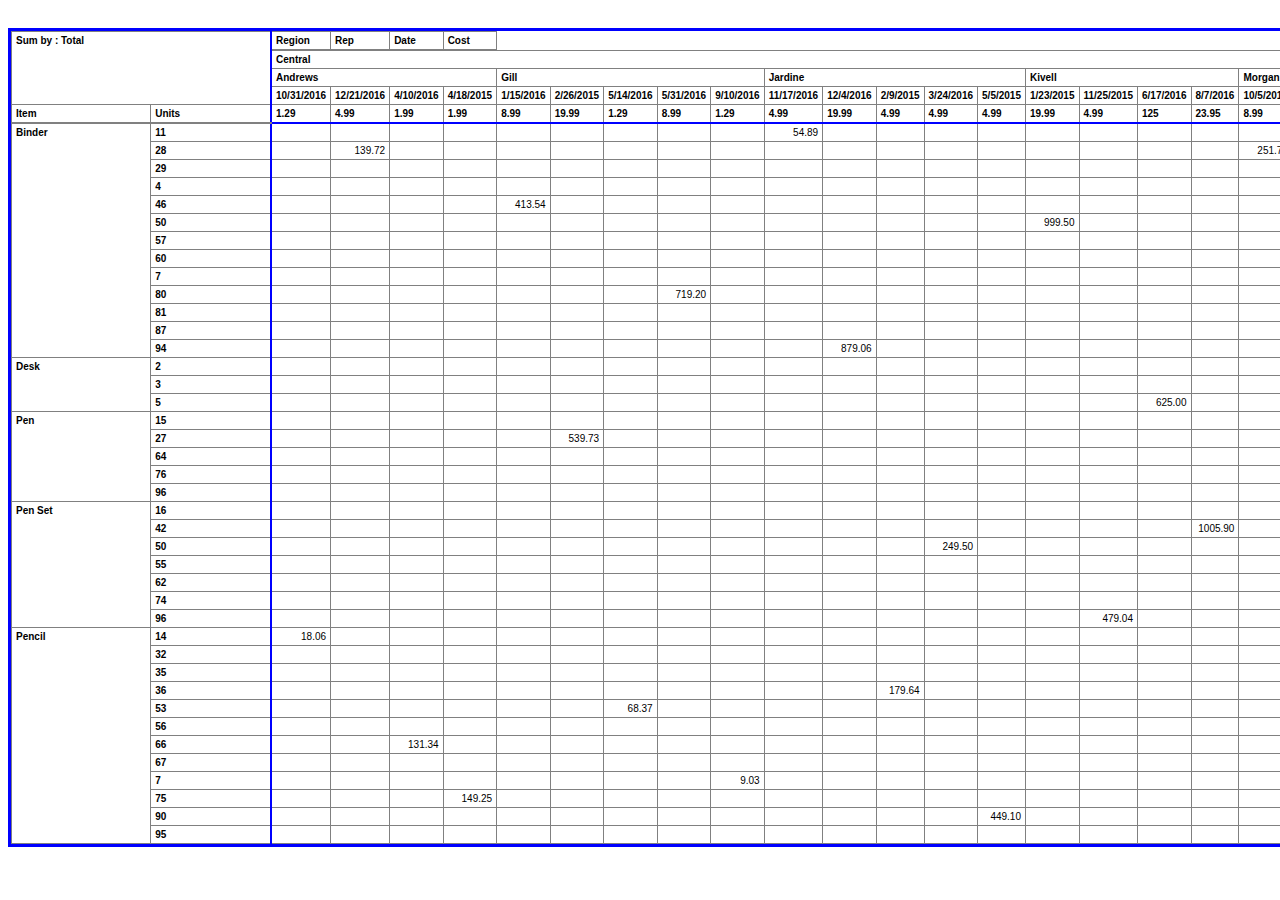
<file: Index.html>
<!DOCTYPE html>
<html lang="en">
<head>
    <meta charset="UTF-8">
    <title>Title</title>
    <link rel="stylesheet" href="css.css">
    <script src="structure.js"></script>
    <script src="app/aggregation.js"></script>
    <script src="app/draw/drawHeader.js"></script>
    <script src="app/draw/drawHeaderRows.js"></script>
    <script src="app/draw/drawRows.js"></script>
    <script src="app/measures.js"></script>
    <script src="app/support.js"></script>

</head>
<body>
<div id="pivot1"></div>
<script src="Index.js"></script>
</body>
</html>
</file>
<file: css.css>
.pivot-table {
    display: inline-block;
    margin-top: 20px;
    border-collapse: collapse;
    font-family: Arial;
    font-size: 10px;
    border : 3px solid blue;
}
.pivot-table .table_cell{
    text-align: right;
}
.border {
    border-right: 2px solid blue !important;
}
.pivot-table .total{
    border-right: 2px solid blue !important;
    min-width: 250px;
}

.headerBorderBottom {
    border-bottom: 2px solid blue !important;
}

.pivot-table .table_rowsList,
.pivot-table .table_rowList_last{
    border-bottom: 2px solid grey !important;
    text-align: left;
}

.table_rowList_last{
   border-right: 2px solid blue !important;
}

.pivot-table tbody td,
.pivot-table thead th,
.pivot-table tbody th {
    border: 1px solid grey;
    padding: 3px 4px 3px;
    min-width: 30px;
}
.pivot-table tbody th,
.pivot-table .total{
    text-align: left;
    vertical-align: top;
}

.pivot-table thead th{
    text-align: left;
}
.pivot-table tbody td {
    text-align: right;
}
</file>
